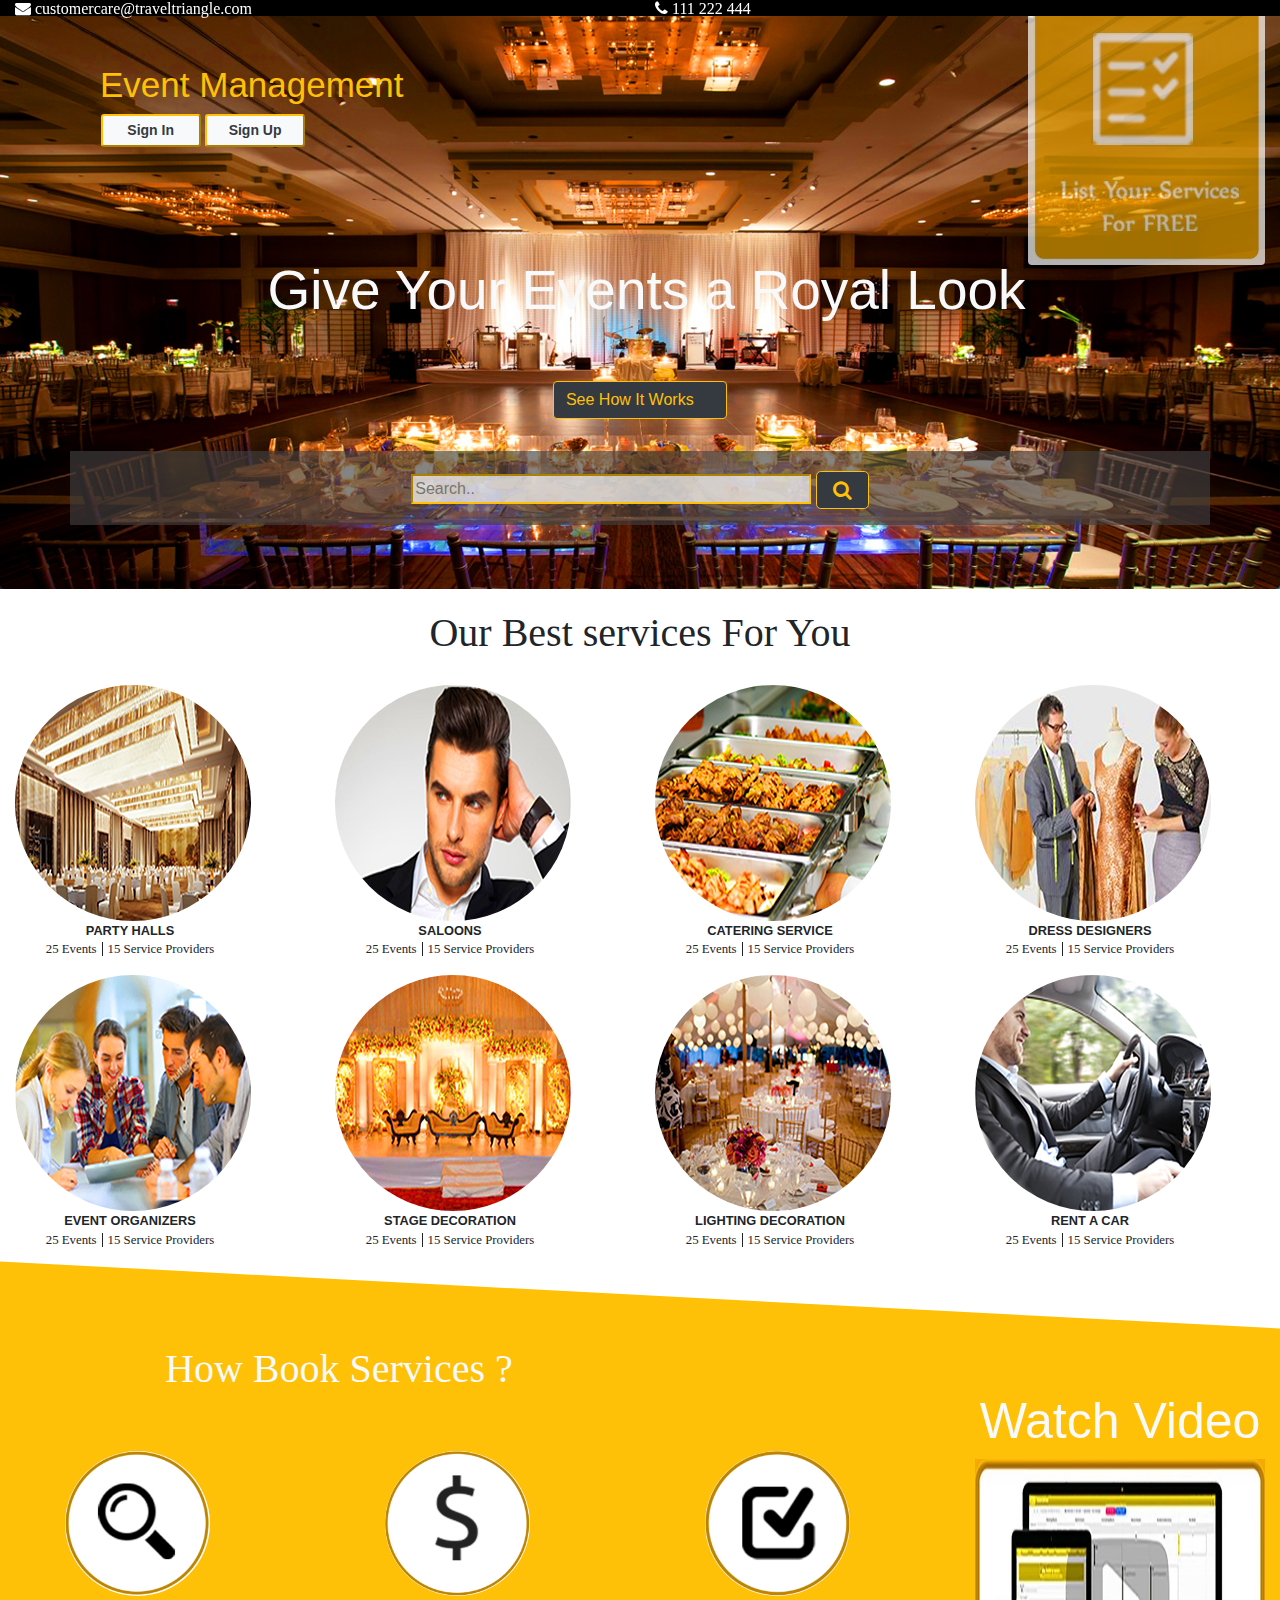
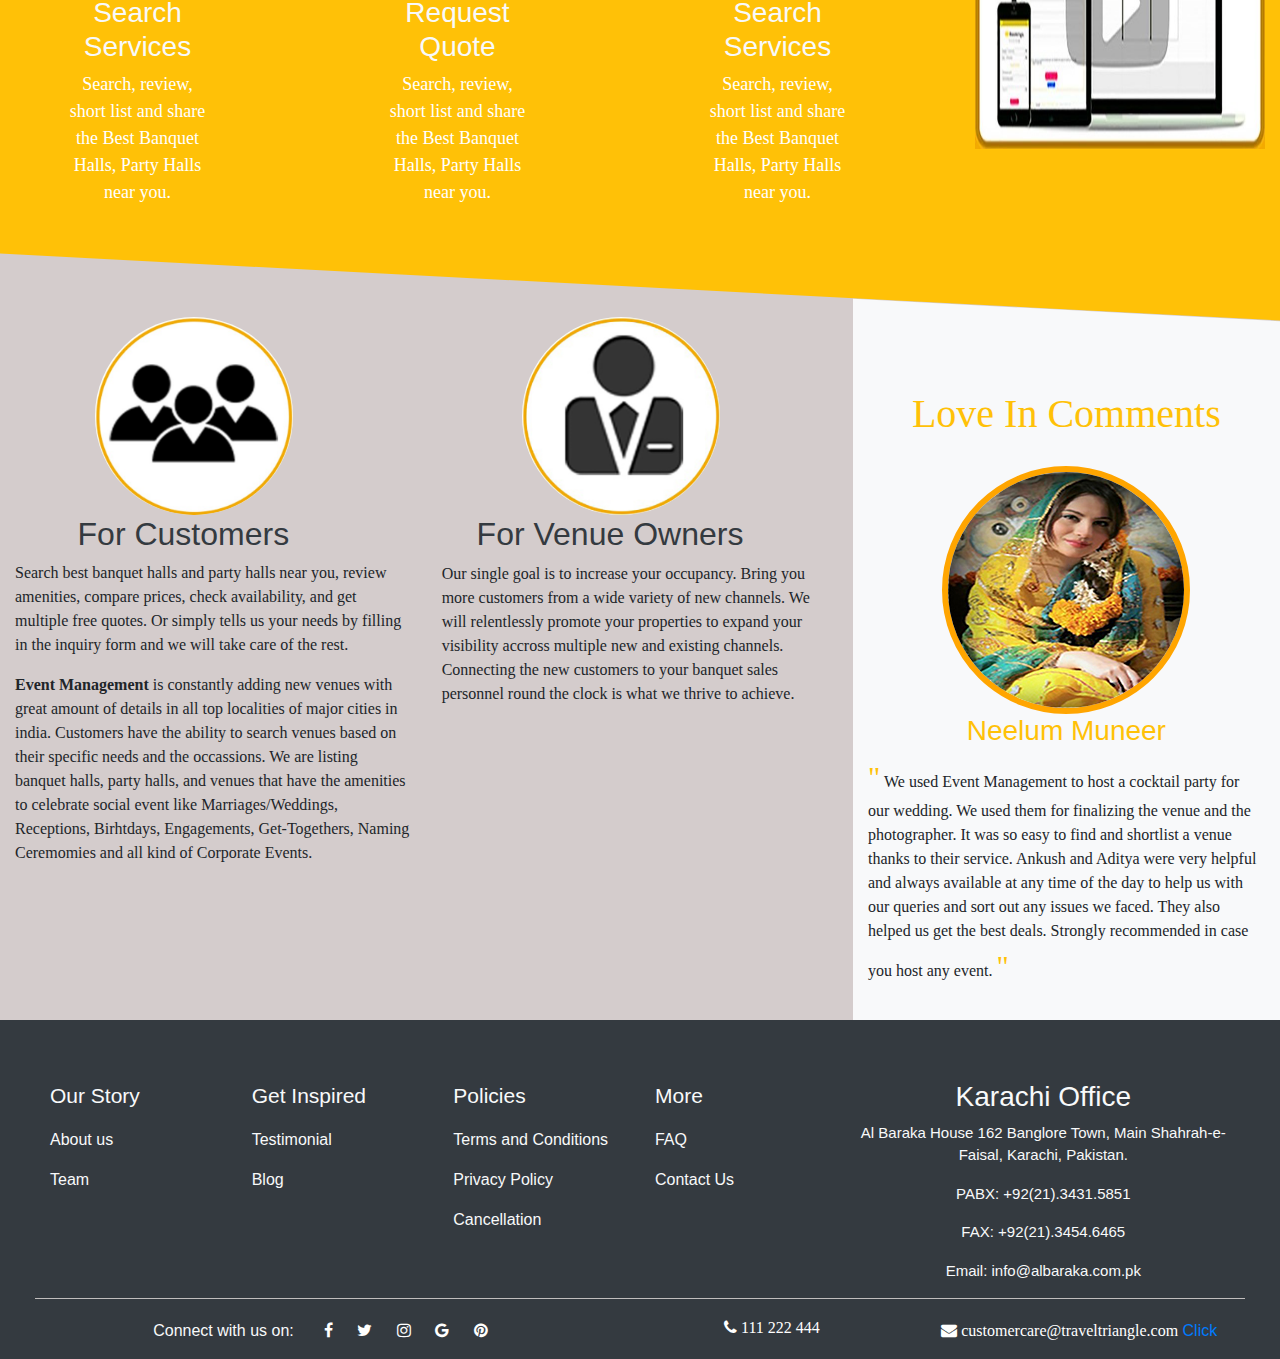
<file: index.html>
<html>
    <head>
        <title></title>
<link rel="stylesheet" href="https://maxcdn.bootstrapcdn.com/bootstrap/4.5.2/css/bootstrap.min.css">
<link href="Project.css" rel="stylesheet" type="text/css">
<script src="https://ajax.googleapis.com/ajax/libs/jquery/3.5.1/jquery.min.js"></script>
<script src="https://cdnjs.cloudflare.com/ajax/libs/popper.js/1.16.0/umd/popper.min.js"></script>
<script src="https://maxcdn.bootstrapcdn.com/bootstrap/4.5.2/js/bootstrap.min.js"></script>
<link href="https://stackpath.bootstrapcdn.com/font-awesome/4.7.0/css/font-awesome.min.css" rel="stylesheet"> <!--load all styles -->
<meta charset="utf-8" name="viewport" content="width=device-width, initial-scale=1">
    </head>
    <body class="background" style=" background-image: url(background.jpg); ">
        <div style="visibility: hidden; height: 0;" class="welcome">Give Your Events a Royal Look.</div>
        <div class="container-fluid fixed-top" style="background-color: black;">
            <div class="row">
                <div class="col-12 col-md-6 ">
                        <i class="fa fa-envelope" style="color: #fff;"> customercare@traveltriangle.com</i>
                </div>
                <div class="col-12 col-md-6">
                    <i class="fa fa-phone" aria-hidden="true" style="color: #fff;"> 111 222 444</i>
                </div>         
            </div>
         </div>
       <div class="col-12">
                <img src="test13.jpg" class="img-fluid float-right my-img rounded" style="position: relative; margin-top: -40px; opacity: 70%;">
      </div> 
<div class="jumbotron" style="height: auto; width: 100%;">
<div class="container">
    <div class="row fixed">
        <div class="col-12 col-md-9">
            <h1 class="text-warning display-3" style="font-size: 35;  text-align: left;">Event Management</h1>
    </div>
    <div class="col-12 col-md-3 text-center" style="margin-right: 2px;">
<button type="button" class="btn-sm btn-light btn-outline-warning font-weight-bold" style="width: 100px; "><a href="#" class="text-dark">Sign In</a></button>
<button type="button" class="btn-sm btn-light btn-outline-warning font-weight-bold" style="width: 100px; "><a href="#" class="text-dark">Sign Up</a></button>
    </div>
    </div>
    <div class="row">
        <div class="col-12 col-md-12 event-heading"><h1 class="text-light text-center" style="padding-top: 50px; padding-bottom: 10px;">Give Your Events a Royal Look</h1></div>
    </div>
    <div class="row">
        <div class="col text-center button">
            <button type="button" class="btn btn-dark btn-outline-warning" data-toggle="popover" title="Popover Header" data-content="Some content inside the popover">See How It Works <span class="spinner-grow spinner-grow-sm"></span></button>
        </div>
        <script>
            $(document).ready(function(){
              $('[data-toggle="popover"]').popover();   
            });
            </script>            
    </div>
    <div class="row" style="background-color: rgba(66, 64, 64, 0.644); margin-top: 20px;">
            <div class="col text-center search-container" style="padding-top: 20px;">
                <form action="/action_page.php">
                  <input type="text" placeholder="Search.." name="search" class="btn-outline-warning sm-device" style="width: 400; background-color: rgba(245, 245, 245, 0.74);">
                  <button type="submit"  class="btn btn-lg btn-dark btn-outline-warning"><i class="fa fa-search"></i></button>
                </form>
              </div>
        </div>
    </div>
    </div>
</div>
<div class="container-fluid services-animation" style="background-color:white; margin-top: -32; margin-bottom: -60; padding-bottom: 70;">
    <div class="row">
        <div class="col text-center"><h1 class="text-center" style="padding-top: 20px; padding-bottom: 20px; font-family: cursive;">Our Best services For You</h1></div>
    </div>
    <div class="row">
        <div class="col-3 "><img src="service-1.jpg" class="img-fluid rounded-circle service-one"><img src="party-halls.jpg" class="img-fluid rounded-circle service-1" style="visibility: hidden; width: 0;">
            <figcaption class="text-center"><small class="font-weight-bolder" >PARTY HALLS</small><p><small style="border-right: 1px solid; padding-right: 5px; font-family: cursive;">25 Events</small><small style="padding-left: 5px; font-family: cursive;">15 Service Providers</small></small></p></figcaption>
        </div>
        <div class="col-3 "><img src="service-2.jpg" class="img-fluid rounded-circle service-two"><img src="saloons.jpg" class="img-fluid rounded-circle service-2" style="visibility: hidden; width: 0;">
            <figcaption class="text-center"><small class="font-weight-bolder">SALOONS</small><p><small style="border-right: 1px solid; padding-right: 5px; font-family: cursive;">25 Events</small><small style="padding-left: 5px; font-family: cursive;">15 Service Providers</small></small></p></figcaption>
        </div>
        <div class="col-3 "><img src="service-3.jpg" class="img-fluid rounded-circle service-three"><img src="catering.jpg" class="img-fluid rounded-circle service-3" style="visibility: hidden; width: 0;">
            <figcaption class="text-center"><small class="font-weight-bolder">CATERING SERVICE</small><p><small style="border-right: 1px solid; padding-right: 5px; font-family: cursive;">25 Events</small><small style="padding-left: 5px; font-family: cursive;">15 Service Providers</small></small></p></figcaption>
        </div>
        <div class="col-3 "><img src="service-4.jpg" class="img-fluid rounded-circle service-four"><img src="dress-designer.jpg" class="img-fluid rounded-circle service-4" style="visibility: hidden; width: 0;">
            <figcaption class="text-center"><small class="font-weight-bolder">DRESS DESIGNERS</small><p><small style="border-right: 1px solid; padding-right: 5px; font-family: cursive;">25 Events</small><small style="padding-left: 5px; font-family: cursive;">15 Service Providers</small></small></p></figcaption>
        </div>
    </div>
    <div class="row">
        <div class="col-3 "><img src="service-5.jpg" class="img-fluid rounded-circle service-five"><img src="event-organizer.jpg" class="img-fluid rounded-circle service-5" style="visibility: hidden; width: 0;">
            <figcaption class="text-center"><small class="font-weight-bolder">EVENT ORGANIZERS</small><p><small style="border-right: 1px solid; padding-right: 5px; font-family: cursive;">25 Events</small><small style="padding-left: 5px; font-family: cursive;">15 Service Providers</small></small></p></figcaption>
        </div>
        <div class="col-3 "><img src="service-6.jpg" class="img-fluid rounded-circle service-six"><img src="stage-decoration.jpg" class="img-fluid rounded-circle service-6" style="visibility: hidden; width: 0;">
            <figcaption class="text-center"><small class="font-weight-bolder">STAGE DECORATION</small><p><small style="border-right: 1px solid; padding-right: 5px; font-family: cursive;">25 Events</small><small style="padding-left: 5px; font-family: cursive;">15 Service Providers</small></small></p></figcaption>
        </div>
        <div class="col-3 "><img src="service-7.jpg" class="img-fluid rounded-circle service-seven"><img src="lighting-decoration.jpg" class="img-fluid rounded-circle service-7" style="visibility: hidden; width: 0;">
            <figcaption class="text-center"><small class="font-weight-bolder">LIGHTING DECORATION</small><p><small style="border-right: 1px solid; padding-right: 5px; font-family: cursive;">25 Events</small><small style="padding-left: 5px; font-family: cursive;">15 Service Providers</small></small></p></figcaption>
        </div>
        <div class="col-3 "><img src="service-8.jpg" class="img-fluid rounded-circle service-eight"><img src="rent-a-car.jpg" class="img-fluid rounded-circle service-8" style="visibility: hidden; width: 0;">
            <figcaption class="text-center"><small class="font-weight-bolder">RENT A CAR</small><p><small style="border-right: 1px solid; padding-right: 5px; font-family: cursive;">25 Events</small><small style="padding-left: 5px; font-family: cursive;">15 Service Providers</small></small></p></figcaption>
        </div>
    </div>
</div><br>
<div class="container-fluid bg-warning services" style="padding-bottom: 50px; margin-bottom: -5;">
    <div class="row services-child">
        <div class="col-12 service-heading">
<h1 class="text-light my-class" style="padding-left: 150px; padding-bottom: 50px; padding-top: 50px; font-family: cursive;">How Book Services ?</h1>
        </div>
    </div>
<div class="row services-child">

    <div class="col-4 col-md-3" style="padding-bottom: 20px;">
        <img src="search.jpg" class="img-fluid rounded-circle img-service">
        <figcaption class="text-center img-service"><h3 class=" text-light text-center">Search Services</h3><p style="text-align: center; color: white; font-size: 18; font-family: cursive;" class="cls">Search, review, short list and share the Best Banquet Halls, Party Halls near you.</p></figcaption>
    </div>
    <div class="col-4 col-md-3">
        <img src="dollar.jpg" class="img-fluid rounded-circle img-service">
        <figcaption class="text-center img-service"><h3 class=" text-light text-center">Request Quote</h3><p style="text-align: center; color: white; font-size: 18; font-family: cursive;" class="cls">Search, review, short list and share the Best Banquet Halls, Party Halls near you.</p></figcaption>
    </div>
    <div class="col-4 col-md-3">
        <img src="book-service.jpg" class="img-fluid rounded-circle img-service">
        <figcaption class="text-center img-service"><h3 class=" text-light text-center">Search Services</h3><p style="text-align: center; color: white; font-size: 18; font-family: cursive;" class="cls">Search, review, short list and share the Best Banquet Halls, Party Halls near you.</p></figcaption>
    </div>
    <div class="col-12 col-md-3 text-center video">
        <h1 class="text-light text-center" style="margin-top: -26px; font-size: 25;">Watch Video</h1>
        <img src="video.jpg" class="img-fluid" style="height: 200px; padding-bottom: 50px;">
    </div>
</div>
</div>
<div class="container-fluid content-last" style="padding-bottom: 50px; padding-top: 30px; background-color: rgb(212, 204, 204);">
<div class="row  content-last-child">
    <div class="col-6 col-md-4 ">
        <img src="test9.jpg" class="img-fluid rounded-circle for-customers">
        <figcaption><h2 class="text-dark text-center">For Customers</h2></figcaption>
        <p class="text-left" style="font-family: cursive;">Search best banquet halls and party halls near you, review amenities, compare prices, check availability, and get multiple free quotes.
            Or simply tells us your needs by filling in the inquiry form and we will take care of the rest.
        </p>
        <p class="text-left" style="font-family: cursive;"><strong>Event Management</strong> is constantly adding new venues with great amount of details in all top localities of major cities in india.
            Customers have the ability to search venues based on their specific needs and the occassions. We are listing banquet halls, party halls, and venues 
            that have the amenities to celebrate social event like Marriages/Weddings, Receptions, Birhtdays, Engagements, Get-Togethers, Naming Ceremomies and
            all kind of Corporate Events.
        </p>
    </div>
    <div class="col-6 col-md-4">
        <img src="test10.jpg" class="img-fluid rounded-circle for-customers">
        <figcaption><h2 class="text-dark text-center">For Venue Owners</h2></figcaption>
        <p style="font-family: cursive;">Our single goal is to increase your occupancy. Bring you more customers from a wide variety of new channels. We will relentlessly promote
            your properties to expand your visibility accross multiple new and existing channels. Connecting the new customers to your banquet sales
            personnel round the clock is what we thrive to achieve.
        </p>
    </div>
    <div class="col-12 col-md-4 bg-light content-last-aside" >
        <div class="aside-content" style="padding-top: 100px; padding-bottom: 250px;">
<h1 class="text-warning text-center nelum-heading" style="font-family: cursive;">Love In Comments</h1>
<img src="test12.jpg" class="img-fluid rounded-circle  d-block mx-auto" style="border: 6px solid orange;">
<h3 class="text-warning text-center">Neelum Muneer</h3><br><br>
<p style="font-family: cursive;" class="nelum-para"><span class="text-warning" style="font-size: 30;">"</span> We used Event Management to host a cocktail party for our wedding. We used them for finalizing the venue and the photographer. It was so easy
    to find and shortlist a venue thanks to their service. Ankush and Aditya were very helpful and always available at any time of the day to help
    us with our queries and sort out any issues we faced. They also helped us get the best deals. Strongly recommended in case you host any event. <span class="text-warning" style="font-size: 30;">"</span>
</p>
        </div>
    </div>
</div>
</div>
<div class="container-fluid bg-dark footer" style="padding-top: 60px; margin-top: -50; position: absolute;">
<div class="row" style="border-bottom: 1px solid rgb(192, 189, 189); margin-left: 20px; margin-right: 20px;">
    <div class="col-6 col-md-2 sm">
        <p class="text-light" style="font-size: 21;">Our Story</p>
        <p ><a href="#" class="text-light " style="text-decoration: none;">About us</a></p>
        <p ><a href="#" class="text-light " style="text-decoration: none;">Team</a></p>
    </div>
    <div class="col-6 col-md-2 sm">
        <p class="text-light" style="font-size: 21;">Get Inspired</p>
        <p ><a href="#" class="text-light " style="text-decoration: none;">Testimonial</a></p>
        <p ><a href="#" class="text-light " style="text-decoration: none;">Blog</a></p>
    </div>
    <div class="col-6 col-md-2 sm">
        <p class="text-light" style="font-size: 21;">Policies</p>
        <p ><a href="#" class="text-light " style="text-decoration: none;">Terms and Conditions</a></p>
        <p ><a href="#" class="text-light " style="text-decoration: none;">Privacy Policy</a></p>
        <p ><a href="#" class="text-light " style="text-decoration: none;">Cancellation</a></p>
    </div>
    <div class="col-6 col-md-2 sm">
        <p class="text-light" style="font-size: 21;">More</p>
        <p ><a href="#" class="text-light " style="text-decoration: none;">FAQ</a></p>
        <p ><a href="#" class="text-light " style="text-decoration: none;">Contact Us</a></p>
    </div>
    <div class="col-12 col-md-4 sm-offer">
<h3 class="text-center text-light">Karachi Office</h3>
<p class="text-light text-center" style="font-size: 15;">Al Baraka House 162 Banglore Town, Main Shahrah-e-Faisal, Karachi, Pakistan. </p>
<p class="text-light text-center" style="font-size: 15;">PABX: +92(21).3431.5851</p>
<p class="text-light text-center" style="font-size: 15;">FAX: +92(21).3454.6465</p>
<p class="text-light text-center" style="font-size: 15;">Email: info@albaraka.com.pk</p>
    </div>
</div>
<div class="row last-row-sm" style="margin-right: 30px;">
    <div class="col-12 col-md-6 col-lg-3">
<p class="text-light text-right sm-res" style="padding-top: 20px;">Connect with us on:</p>
    </div>
    <div class="col-12 col-md-6 col-lg-3 sm-res" style="padding-top: 20px; text-align: left;">
        <a href="#"><i class="fa fa-facebook" style="color: #fff; padding-right: 20px;"></i></a>
        <a href="#"><i class="fa fa-twitter" style="color: #fff; padding-right: 20px;"></i></a>
        <a href="#"><i class="fa fa-instagram" style="color: #fff; padding-right: 20px;"></i></a>
        <a href="#"><i class="fa fa-google" style="color: #fff; padding-right: 20px;"></i></a>
        <a href="#"><i class="fa fa-pinterest" style="color: #fff; padding-right: 20px;"></i></a>
    </div>
    <div class="col-12 col-md-6 col-lg-3 footer-last text-center" style="padding-top: 20px;">
        <i class="fa fa-phone" aria-hidden="true" style="color: #fff;"> 111 222 444</i> 
    </div>
    <div class="col-12 col-md-6 col-lg-3 sm-res" style="padding-top: 20px;">
        <i class="fa fa-envelope email" style="color: #fff;"> customercare@traveltriangle.com</i>
        <a href="javaScript:void(0)" onClick="var greet='hi'; alert(greet);">Click</a> 
    </div>
</div>
</div>  
    </body>
</html>
</file>
<file: Project.css>
@media only screen and (max-width: 600px) {
    @keyframes welcome {
        5% {visibility: visible;
            height: auto;
            width: 100%;
            height: 10%;
            margin-bottom: 5%;
            text-align: center;
            font-size: 20;
            color: whitesmoke;
            font-family: cursive;
            font-style: oblique;
        }
     50% {
        visibility: visible;
        height: auto;
        width: 100%;
        height: 10%;
        margin-bottom: 10%;
        color: whitesmoke;
        text-align: center;
        margin-top: 40%;
        font-size: 20;
        font-family: cursive;
        font-style: oblique;
     }
     100% {
        visibility: visible;
        height: auto;
        width: 100%;
        height: 10%;
        margin-bottom: 10%;
        color: whitesmoke;
        text-align: center;
        margin-top: 40%;
        font-size: 20;
        font-family: cursive;
        font-style: oblique;
     }      
    }    
    @keyframes service-1 {
        50% {
            visibility: hidden;
            width: 0;
            height: inherit;
        }
        100% {
            visibility: visible;
            width: 100%;
            height: inherit;
        }
    }
    @keyframes service-one {
        50% {
            visibility: visible;
            width: 100%;
            height: inherit;
        }
        100% {
            visibility: hidden;
            width: 0;
            height: inherit;
        }
    }
    @keyframes service-2 {
        50% {
            visibility: hidden;
            width: 0;
            height: inherit;
        }
        100% {
            visibility: visible;
            width: 100%;
            height: inherit;
        }
    }
    @keyframes service-two {
        50% {
            visibility: visible;
            width: 100%;
            height: inherit;
        }
        100% {
            visibility: hidden;
            width: 0;
            height: inherit;
        }
    }
    @keyframes service-3 {
        50% {
            visibility: hidden;
            width: 0;
            height: inherit;
        }
        100% {
            visibility: visible;
            width: 100%;
            height: inherit;
        }
    }
    @keyframes service-three {

        50% {
            visibility: visible;
            width: 100%;
            height: inherit;
        }
        100% {
            visibility: hidden;
            width: 0;
            height: inherit;
        }
    }
    @keyframes service-4 {
        50% {
            visibility: hidden;
            width: 0;
            height: inherit;
        }
        100% {
            visibility: visible;
            width: 100%;
            height: inherit;
        }
    }
    @keyframes service-four {
        50% {
            visibility: visible;
            width: 100%;
            height: inherit;
        }
        100% {
            visibility: hidden;
            width: 0;
            height: inherit;
        }
    }
    @keyframes service-5 {
        50% {
            visibility: hidden;
            width: 0;
            height: inherit;
        }
        100% {
            visibility: visible;
            width: 100%;
            height: inherit;
        }
    }
    @keyframes service-five {
        50% {
            visibility: visible;
            width: 100%;
            height: inherit;
        }
        100% {
            visibility: hidden;
            width: 0;
            height: inherit;
        }
    }
    @keyframes service-6 {
        50% {
            visibility: hidden;
            width: 0;
            height: inherit;
        }
        100% {
            visibility: visible;
            width: 100%;
            height: inherit;
        }
    }
    @keyframes service-six {
        50% {
            visibility: visible;
            width: 100%;
            height: inherit;
        }
        100% {
            visibility: hidden;
            width: 0;
            height: inherit;
        }
    }
    @keyframes service-7 {
        50% {
            visibility: hidden;
            width: 0;
            height: inherit;
        }
        100% {
            visibility: visible;
            width: 100%;
            height: inherit;
        }
    }
    @keyframes service-seven {
        50% {
            visibility: visible;
            width: 100%;
            height: inherit;
        }
        100% {
            visibility: hidden;
            width: 0;
            height: inherit;
        }
    }
    @keyframes service-8 {
        50% {
            visibility: hidden;
            width: 0;
            height: inherit;
        }
        100% {
            visibility: visible;
            width: 100%;
            height: inherit;
        }
    }
    @keyframes service-eight {
        50% {
            visibility: visible;
            width: 100%;
            height: inherit;
        }
        100% {
            visibility: hidden;
            width: 0;
            height: inherit;
        }
    }
    div.services-animation {
        height: 641.5;
    }
    body.background {
        background-size: 90%;
        background-position: center;
    }    
    div img.my-img {
        display: none;
    }
    div.jumbotron {
        background-repeat:  repeat;
    }
    div.service-heading h1 {
        padding-left: 80px!important;
    }
    div.content-last-aside {
        margin-bottom: -50px;
    }
    div.sm-res {
        text-align: center!important;
    }
    p.sm-res {
        text-align: center!important;
    }
    div.last-row-sm {
        margin-left: 20px;
    }
div.sm {
    border-bottom: 1px solid white;
    padding-top: 20px;
}        
div.sm-offer {
    padding-top: 20px;
}
input.sm-device {
    width: 200!important;
}
div.video {
    padding-top: 50px;
}
h1.nelum-heading {
    padding-bottom: 30px;
}
div.aside-content {
    margin-top: -80;
    margin-bottom: -160;
}
div.jumbotron {
    background-size: 100% 100%!important;
}
  }
  @media only screen and (min-width: 600px) {
    @keyframes welcome {
        5% {visibility: visible;
            background-color: rgba(0, 0, 0, 0.74);
            height: auto;
            width: 100%;
            height: 10%;
            margin-bottom: 5%;
            text-align: center;
            font-size: 40;
            color: whitesmoke;
            font-family: cursive;
            font-style: oblique;
        }
     50% {
        visibility: visible;
        background-color: rgba(0, 0, 0, 0.74);
        height: auto;
        width: 100%;
        height: 10%;
        margin-bottom: 8%;
        color: whitesmoke;
        text-align: center;
        margin-top: 40%;
        font-size: 40;
        font-family: cursive;
        font-style: oblique;
     }
     100% {
        visibility: visible;
        background-color: rgba(0, 0, 0, 0.74);
        height: auto;
        width: 100%;
        height: 10%;
        margin-bottom: 8%;
        color: whitesmoke;
        text-align: center;
        margin-top: 40%;
        font-size: 40;
        font-family: cursive;
        font-style: oblique;
     }      
    }    
    @keyframes service-1 {
        50% {
            visibility: hidden;
            width: 0;
            height: 159!important;
        }
        100% {
            visibility: visible;
            width: 100%;
            height: 159!important;
        }
    }
    @keyframes service-one {
        50% {
            visibility: visible;
            width: 100%;
            height: 159!important;
        }
        100% {
            visibility: hidden;
            width: 0;
            height: 159!important;
        }
    }
    @keyframes service-2 {
        50% {
            visibility: hidden;
            width: 0;
            height: 159!important;
        }
        100% {
            visibility: visible;
            width: 100%;
            height: 159!important;
        }
    }
    @keyframes service-two {
        50% {
            visibility: visible;
            width: 100%;
            height: 159!important;
        }
        100% {
            visibility: hidden;
            width: 0;
            height: 159!important;
        }
    }
    @keyframes service-3 {
        50% {
            visibility: hidden;
            width: 0;
            height: 159!important;
        }
        100% {
            visibility: visible;
            width: 100%;
            height: 159!important;
        }
    }
    @keyframes service-three {

        50% {
            visibility: visible;
            width: 100%;
            height: 159!important;
        }
        100% {
            visibility: hidden;
            width: 0;
            height: 159!important;
        }
    }
    @keyframes service-4 {
        50% {
            visibility: hidden;
            width: 0;
            height: 159!important;
        }
        100% {
            visibility: visible;
            width: 100%;
            height: 159!important;
        }
    }
    @keyframes service-four {
        50% {
            visibility: visible;
            width: 100%;
            height: 159!important;
        }
        100% {
            visibility: hidden;
            width: 0;
            height: 159!important;
        }
    }
    @keyframes service-5 {
        50% {
            visibility: hidden;
            width: 0;
            height: 159!important;
        }
        100% {
            visibility: visible;
            width: 100%;
            height: 159!important;
        }
    }
    @keyframes service-five {
        50% {
            visibility: visible;
            width: 100%;
            height: 159!important;
        }
        100% {
            visibility: hidden;
            width: 0;
            height: 159!important;
        }
    }
    @keyframes service-6 {
        50% {
            visibility: hidden;
            width: 0;
            height: 159!important;
        }
        100% {
            visibility: visible;
            width: 100%;
            height: 159!important;
        }
    }
    @keyframes service-six {
        50% {
            visibility: visible;
            width: 100%;
            height: 159!important;
        }
        100% {
            visibility: hidden;
            width: 0;
            height: 159!important;
        }
    }
    @keyframes service-7 {
        50% {
            visibility: hidden;
            width: 0;
            height: 159!important;
        }
        100% {
            visibility: visible;
            width: 100%;
            height: 159!important;
        }
    }
    @keyframes service-seven {
        50% {
            visibility: visible;
            width: 100%;
            height: 159!important;
        }
        100% {
            visibility: hidden;
            width: 0;
            height: 159!important;
        }
    }
    @keyframes service-8 {
        50% {
            visibility: hidden;
            width: 0;
            height: 159!important;
        }
        100% {
            visibility: visible;
            width: 100%;
            height: 159!important;
        }
    }
    @keyframes service-eight {
        50% {
            visibility: visible;
            width: 100%;
            height: 159!important;
        }
        100% {
            visibility: hidden;
            width: 0;
            height: 159!important;
        }
    }
    div.services-animation {
        height: 641.5;
    }
    body.background {
        background-size: 100%;
        background-position: center;
    }
div.event-heading {
    margin-top: 60px;
    margin-left: 90px;
}
div.content-last-aside {
    margin-top: -12px!important;
    margin-bottom: -65px;
}
h1.nelum-heading {
    padding-bottom: 20px;
}
p.nelum-para {
    margin-top: -50;
}
div.aside-content {
    margin-top: -20;
    margin-bottom: -160;
}
div.jumbotron {
 background-size: 100% 120%!important;   
}
  }
  @media only screen and (min-width: 780px) {
    @keyframes welcome {
        5% {visibility: visible;
            background-color: rgba(0, 0, 0, 0.74);
            height: auto;
            width: 100%;
            height: 10%;
            margin-bottom: 10%;
            text-align: center;
            font-size: 50;
            color: whitesmoke;
            font-family: cursive;
            font-style: oblique;
        }
     50% {
        visibility: visible;
        background-color: rgba(0, 0, 0, 0.74);
        height: auto;
        width: 100%;
        height: 10%;
        margin-bottom: 15%;
        color: whitesmoke;
        text-align: center;
        margin-top: 40%;
        font-size: 50;
        font-family: cursive;
        font-style: oblique;
     }
     100% {
        visibility: visible;
        background-color: rgba(0, 0, 0, 0.74);
        height: auto;
        width: 100%;
        height: 10%;
        margin-bottom: 15%;
        color: whitesmoke;
        text-align: center;
        margin-top: 40%;
        font-size: 50;
        font-family: cursive;
        font-style: oblique;
     }      
    }    
    @keyframes service-1 {
        50% {
            visibility: hidden;
            width: 0;
            height: 235;
        }
        100% {
            visibility: visible;
            width: 100%;
            height: 235;
        }
    }
    @keyframes service-one {
        50% {
            visibility: visible;
            width: 76.8%;
            height: 236;
        }
        100% {
            visibility: hidden;
            width: 0;
            height: 236;
        }
    }
    @keyframes service-2 {
        50% {
            visibility: hidden;
            width: 0;
            height: 235;
        }
        100% {
            visibility: visible;
            width: 100%;
            height: 235;
        }
    }
    @keyframes service-two {
        50% {
            visibility: visible;
            width: 76.8%;
            height: 236;
        }
        100% {
            visibility: hidden;
            width: 0;
            height: 236;
        }
    }
    @keyframes service-3 {
        50% {
            visibility: hidden;
            width: 0;
            height: 235;
        }
        100% {
            visibility: visible;
            width: 100%;
            height: 235;
        }
    }
    @keyframes service-three {

        50% {
            visibility: visible;
            width: 76.8%;
            height: 236;
        }
        100% {
            visibility: hidden;
            width: 0;
            height: 236;
        }
    }
    @keyframes service-4 {
        50% {
            visibility: hidden;
            width: 0;
            height: 235;
        }
        100% {
            visibility: visible;
            width: 100%;
            height: 235;
        }
    }
    @keyframes service-four {
        50% {
            visibility: visible;
            width: 76.8%;
            height: 236;
        }
        100% {
            visibility: hidden;
            width: 0;
            height: 236;
        }
    }
    @keyframes service-5 {
        50% {
            visibility: hidden;
            width: 0;
            height: 235;
        }
        100% {
            visibility: visible;
            width: 100%;
            height: 235;
        }
    }
    @keyframes service-five {
        50% {
            visibility: visible;
            width: 76.8%;
            height: 236;
        }
        100% {
            visibility: hidden;
            width: 0;
            height: 236;
        }
    }
    @keyframes service-6 {
        50% {
            visibility: hidden;
            width: 0;
            height: 235;
        }
        100% {
            visibility: visible;
            width: 100%;
            height: 235;
        }
    }
    @keyframes service-six {
        50% {
            visibility: visible;
            width: 76.8%;
            height: 236;
        }
        100% {
            visibility: hidden;
            width: 0;
            height: 236;
        }
    }
    @keyframes service-7 {
        50% {
            visibility: hidden;
            width: 0;
            height: 235;
        }
        100% {
            visibility: visible;
            width: 100%;
            height: 235;
        }
    }
    @keyframes service-seven {
        50% {
            visibility: visible;
            width: 76.8%;
            height: 236;
        }
        100% {
            visibility: hidden;
            width: 0;
            height: 236;
        }
    }
    @keyframes service-8 {
        50% {
            visibility: hidden;
            width: 0;
            height: 235;
        }
        100% {
            visibility: visible;
            width: 100%;
            height: 235;
        }
    }
    @keyframes service-eight {
        50% {
            visibility: visible;
            width: 76.8%;
            height: 236;
        }
        100% {
            visibility: hidden;
            width: 0;
            height: 236;
        }
    }
    div.services-animation {
        height: 741.5;
    }
body.background {
    background-size: 100% 40%;
    background-position: center;
}
div.event-heading h1{
padding-bottom: 100px!important;
font-size: 55!important;
} 
div.button {
    margin-top: -50;
}
div.video h1 {
    margin-top: -60px!important;
    font-size: 50!important;
}
div.video img {
    height: 340px!important; padding-bottom: 50px!important;
}
div.content-last-aside {
    margin-top: -7px!important;
    margin-bottom: -73px;
}
div.footer-last i{
    text-align: right;
}
figcaption {
    margin-left: -60;
}
img.img-service {
    width: 50%;
    margin-left: 50px;
}
figcaption.img-service {
    width: 50%;
    margin-left: 50px;
}
img.for-customers {
    width: 50%;
    margin-left: 80px;
}
      }
div.nav {
    background-color: black;
    box-sizing: border-box;
}
ul{
    display: inline;
    text-align: end;
    justify-content: end;
    color: white;
}
li {
    margin-right: 30px;
}
li.mail {
    display: inline;
    border-right: solid 2px;
    padding-right: 20px;
}
li.contact {
    width: 200px;
    
    display: inline;
}
div.jumbotron {
    background-image: url("test4.jpg");
    background-size: 100%;

}
div.services {
    height: auto;
    -ms-transform: skewY(3deg); /* IE 9 */
    transform: skewY(3deg);
}
  div.services-child {
    -ms-transform: skewY(-3deg); /* IE 9 */
    transform: skewY(-3deg);
}
div.content-last {
    height: auto;
    -ms-transform: skewY(3deg); /* IE 9 */
    transform: skewY(3deg);
}
div.content-last-child {
    -ms-transform: skewY(-3deg); /* IE 9 */
    transform: skewY(-3deg);
}
div.content-last-aside {
    height: auto;
    -ms-transform: skewY(3deg); /* IE 9 */
    transform: skewY(3deg);
}
div.aside-content {
    height: auto;
    -ms-transform: skewY(-3deg); /* IE 9 */
    transform: skewY(-3deg);
}
div.welcome{
    animation-name: welcome;
    animation-duration: 5s;
    animation-delay: 3s;
    animation-iteration-count: 1;
}
img.service-1 {
    animation-name: service-1;
    animation-duration: 10s;
    animation-delay: 3s;
    animation-iteration-count: infinite;
    animation-direction: alternate-reverse;
}
img.service-one {
    animation-name: service-one;
    animation-duration: 10s;
    animation-delay: 3s;
    animation-iteration-count: infinite;
    animation-direction: alternate-reverse;
}
img.service-2 {
    animation-name: service-2;
    animation-duration: 10s;
    animation-delay: 3s;
    animation-iteration-count: infinite;
    animation-direction: alternate-reverse;
}
img.service-two {
    animation-name: service-two;
    animation-duration: 10s;
    animation-delay: 3s;
    animation-iteration-count: infinite;
    animation-direction: alternate-reverse;
}
img.service-3 {
    animation-name: service-3;
    animation-duration: 10s;
    animation-delay: 3s;
    animation-iteration-count: infinite;
    animation-direction: alternate-reverse;
}
img.service-three {
    animation-name: service-three;
    animation-duration: 10s;
    animation-delay: 3s;
    animation-iteration-count: infinite;
    animation-direction: alternate-reverse;
}
img.service-4 {
    animation-name: service-4;
    animation-duration: 10s;
    animation-delay: 3s;
    animation-iteration-count: infinite;
    animation-direction: alternate-reverse;
}
img.service-four {
    animation-name: service-one;
    animation-duration: 10s;
    animation-delay: 3s;
    animation-iteration-count: infinite;
    animation-direction: alternate-reverse;
}
img.service-5 {
    animation-name: service-5;
    animation-duration: 10s;
    animation-delay: 3s;
    animation-iteration-count: infinite;
    animation-direction: alternate-reverse;
}
img.service-five {
    animation-name: service-one;
    animation-duration: 10s;
    animation-delay: 3s;
    animation-iteration-count: infinite;
    animation-direction: alternate-reverse;
}
img.service-6 {
    animation-name: service-6;
    animation-duration: 10s;
    animation-delay: 3s;
    animation-iteration-count: infinite;
    animation-direction: alternate-reverse;
}
img.service-six {
    animation-name: service-six;
    animation-duration: 10s;
    animation-delay: 3s;
    animation-iteration-count: infinite;
    animation-direction: alternate-reverse;
}
img.service-7 {
    animation-name: service-7;
    animation-duration: 10s;
    animation-delay: 3s;
    animation-iteration-count: infinite;
    animation-direction: alternate-reverse;
}
img.service-seven {
    animation-name: service-seven;
    animation-duration: 10s;
    animation-delay: 3s;
    animation-iteration-count: infinite;
    animation-direction: alternate-reverse;
}
img.service-8 {
    animation-name: service-8;
    animation-duration: 10s;
    animation-delay: 3s;
    animation-iteration-count: infinite;
    animation-direction: alternate-reverse;
}
img.service-eight {
    animation-name: service-eight;
    animation-duration: 10s;
    animation-delay: 3s;
    animation-iteration-count: infinite;
    animation-direction: alternate-reverse;
}
@media only screen and (max-width: 300px) {
div.container-fluid div.jumbotron {
    width: 100%!important;
}
figcaption {
    font-size: 10;
}
h1.my-class {
    font-size: 30;
}
h3 {
    font-size: 18!important;
    font-weight: bolder;
}
p.cls {
    font-size: 15!important;
}
h2 {
    font-size: 25!important;
    font-weight: bolder;
}
i.email {
    font-size: 12!important;
}
div.services-animation {
    height: 80%;
}
}
</file>
